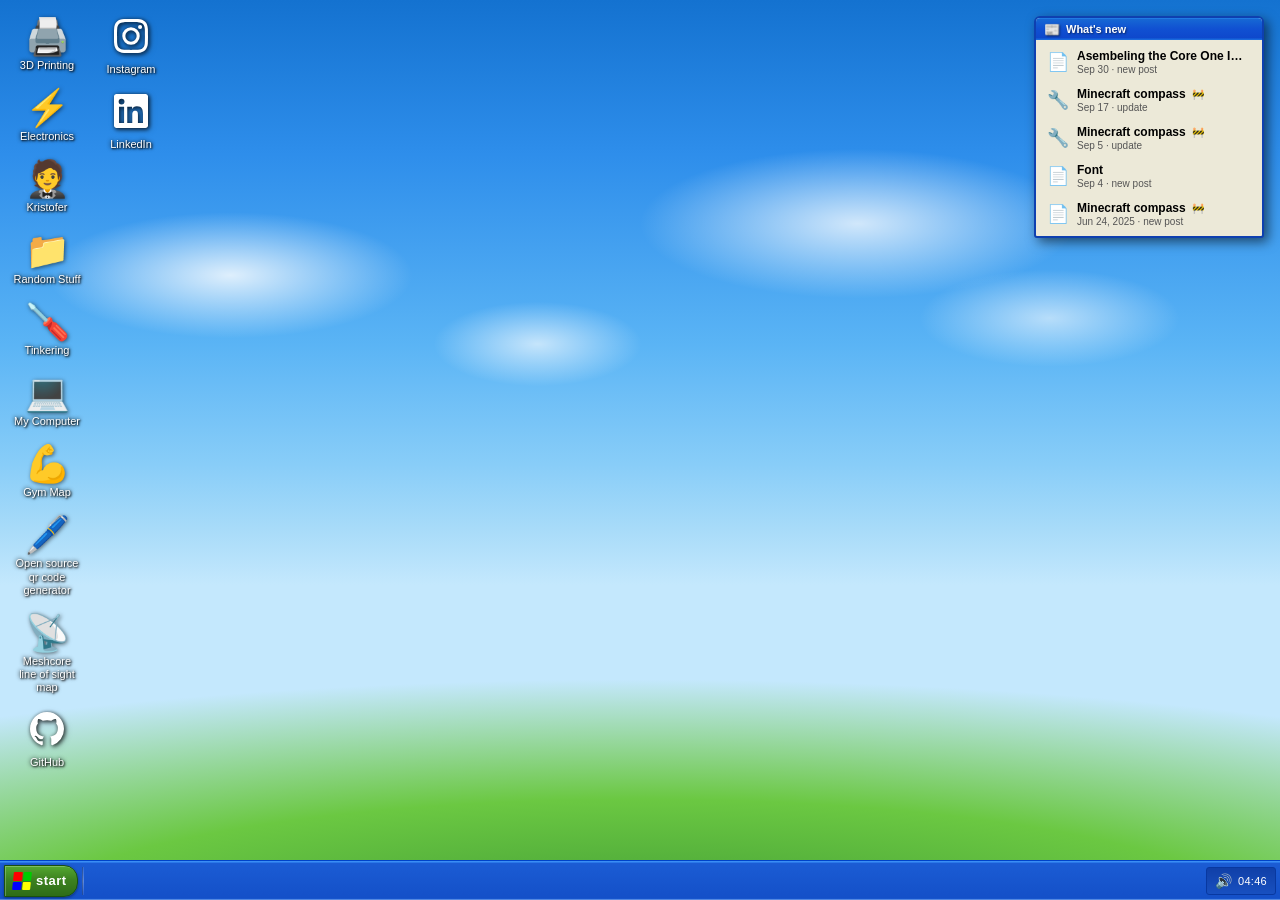
<file: index.html>
<!DOCTYPE html>
<html lang="en">
<head>
  <meta charset="UTF-8">
  <meta name="viewport" content="width=device-width, initial-scale=1.0, viewport-fit=cover">
  <title>MuhCodes Workshop</title>
  <!-- Cache-buster: the host sends no Cache-Control header, so give every
       site file a unique URL per page load and browsers never serve a stale copy. -->
  <script>
    var BUST = '?v=' + Date.now();
    document.write('<link rel="stylesheet" href="style.css' + BUST + '">');
  </script>
</head>
<body>

  <!-- ─── Desktop ──────────────────────────────────── -->
  <div id="desktop" role="main">
    <div id="desktop-icons" role="list" aria-label="Desktop icons"></div>
    <div id="windows-container" aria-live="polite"></div>
  </div>

  <!-- ─── Taskbar ───────────────────────────────────── -->
  <div id="taskbar" role="navigation" aria-label="Taskbar">
    <button id="start-btn" aria-haspopup="true" aria-expanded="false" aria-controls="start-menu">
      <span class="win-flag" aria-hidden="true">
        <span class="flag-tl"></span><span class="flag-tr"></span>
        <span class="flag-bl"></span><span class="flag-br"></span>
      </span>
      <span class="start-label">start</span>
    </button>

    <div id="taskbar-divider" aria-hidden="true"></div>
    <div id="taskbar-windows" role="list" aria-label="Open windows"></div>

    <div id="system-tray" aria-label="System tray">
      <span class="tray-icon" title="Volume" aria-hidden="true">🔊</span>
      <span id="clock" role="timer" aria-label="Current time"></span>
    </div>
  </div>

  <!-- ─── Start Menu ────────────────────────────────── -->
  <div id="start-menu" role="dialog" aria-label="Start Menu" hidden>
    <div id="start-menu-header">
      <div class="user-avatar" aria-hidden="true">🧑‍💻</div>
      <span id="start-menu-username">MuhCodes</span>
    </div>
    <div id="start-menu-body">
      <div id="start-menu-left" role="list"></div>
      <div id="start-menu-separator" aria-hidden="true"></div>
      <div id="start-menu-right" role="list"></div>
    </div>
    <div id="start-menu-footer">
      <button class="footer-btn" onclick="doShutDown()">
        <span aria-hidden="true">🔴</span> Shut Down
      </button>
    </div>
  </div>

  <!-- ─── Shut-down overlay (easter egg) ───────────── -->
  <div id="shutdown-overlay" hidden aria-modal="true" role="dialog">
    <div id="shutdown-dialog">
      <div id="shutdown-logo" aria-hidden="true">
        <span class="sd-flag">
          <span class="flag-tl"></span><span class="flag-tr"></span>
          <span class="flag-bl"></span><span class="flag-br"></span>
        </span>
        <span>Windows <em>XP</em></span>
      </div>
      <p>It is now safe to close your browser.</p>
      <button onclick="document.getElementById('shutdown-overlay').hidden=true">
        Wait — actually keep it open
      </button>
    </div>
  </div>

  <script>
    document.write('<script src="content.js' + BUST + '"><\/script>');
    document.write('<script src="app.js' + BUST + '"><\/script>');
  </script>
</body>
</html>
</file>
<file: style.css>
/* ════════════════════════════════════════════════════
   MuhCodes Workshop — Windows XP Luna Theme
   ════════════════════════════════════════════════════ */

/* ── Variables ──────────────────────────────────── */
:root {
  --title-h: 28px;
  --taskbar-h: 40px;
  --xp-blue-hi:   #4EA6FD;
  --xp-blue-mid:  #1A5FD4;
  --xp-blue-lo:   #0E40B0;
  --xp-title-lo:  #0831D9;
  --xp-border:    #0831D9;
  --xp-inactive:  #7A96DF;
  --xp-panel:     #ECE9D8;
  --xp-panel-dk:  #D4D0C8;
  --win-shadow:   4px 4px 12px rgba(0,0,0,.55);
  --start-green:  #3D8220;
  --start-hi:     #54A830;
  --font:         'Tahoma', 'Segoe UI', Arial, sans-serif;
}

/* ── Reset ──────────────────────────────────────── */
*, *::before, *::after { box-sizing: border-box; margin: 0; padding: 0; }
[hidden] { display: none !important; }

html, body {
  width: 100%; height: 100%;
  overflow: hidden;
  font-family: var(--font);
  font-size: 12px;
  color: #000;
  user-select: none;
}

/* ══════════════════════════════════════════════════
   DESKTOP — Bliss wallpaper approximation
   ══════════════════════════════════════════════════ */
#desktop {
  position: fixed;
  inset: 0 0 var(--taskbar-h) 0;
  overflow: hidden;
  background:
    /* clouds */
    radial-gradient(ellipse 260px 90px  at 18% 32%, rgba(255,255,255,.82) 0%, transparent 70%),
    radial-gradient(ellipse 320px 110px at 67% 26%, rgba(255,255,255,.76) 0%, transparent 68%),
    radial-gradient(ellipse 160px 65px  at 42% 40%, rgba(255,255,255,.65) 0%, transparent 65%),
    radial-gradient(ellipse 200px 75px  at 82% 37%, rgba(255,255,255,.58) 0%, transparent 65%),
    /* green hills */
    radial-gradient(ellipse 190% 58% at 50% 108%,
      #3a9428 0%, #56b23c 14%, #6bc842 26%, rgba(100,190,55,0) 50%),
    /* sky */
    linear-gradient(180deg,
      #1472D0 0%, #2E8EEB 18%, #5AB4F5 40%,
      #88CDF8 54%, #AADCF9 62%, #C4E8FD 68%);
}

/* ── Desktop Icons ──────────────────────────────── */
#desktop-icons {
  display: flex;
  flex-direction: column;
  flex-wrap: wrap;
  align-content: flex-start;
  height: 100%;
  padding: 12px 270px 12px 8px; /* right gutter keeps icons clear of #whats-new */
  gap: 6px;
  pointer-events: none; /* let clicks fall through to desktop bg */
}

.desktop-icon {
  display: flex;
  flex-direction: column;
  align-items: center;
  width: 78px;
  padding: 6px 4px 4px;
  border-radius: 4px;
  cursor: pointer;
  pointer-events: all;
  gap: 4px;
  border: 1px solid transparent;
  outline: none;
}

.desktop-icon:focus { border-color: rgba(255,255,255,.5); }

.desktop-icon.selected {
  background: rgba(10, 60, 180, .45);
  border-color: rgba(180, 210, 255, .7);
}

.icon-image {
  font-size: 36px;
  line-height: 1;
  filter: drop-shadow(1px 1px 2px rgba(0,0,0,.55));
}

/* SVG icons (social) */
.icon-image svg {
  width: 36px; height: 36px;
  filter: drop-shadow(1px 1px 2px rgba(0,0,0,.55));
}

.icon-label {
  font-size: 11px;
  color: #fff;
  text-shadow: 1px 1px 2px #000, 0 0 4px #000;
  text-align: center;
  word-break: break-word;
  line-height: 1.2;
  max-width: 72px;
}

/* ── "What's new" desktop gadget ───────────────── */
#whats-new {
  position: absolute;
  top: 16px;
  right: 16px;
  width: 230px;
  z-index: 5;                 /* above wallpaper, below windows (z ≥ 100) */
  pointer-events: auto;
  background: var(--xp-panel);
  border: 2px solid var(--xp-blue-lo);
  border-radius: 6px 6px 3px 3px;
  box-shadow: var(--win-shadow);
  font-family: var(--font);
  font-size: 12px;
  overflow: hidden;
}

.gadget-titlebar {
  display: flex;
  align-items: center;
  gap: 6px;
  height: 22px;
  padding: 0 8px;
  background: linear-gradient(180deg,
    #2E93F8 0%, #1668D4 4%, #1050D2 50%,
    #0E48CC 90%, #1460D8 95%, #2070E0 100%);
  color: #fff;
  font-size: 11px;
  font-weight: bold;
  text-shadow: 1px 1px 2px rgba(0,0,0,.5);
  user-select: none;
}

.gadget-icon { font-size: 13px; }

.gadget-body {
  display: flex;
  flex-direction: column;
  gap: 2px;
  padding: 4px;
  max-height: 260px;
  overflow-y: auto;
}

.gadget-item {
  display: flex;
  align-items: center;
  gap: 8px;
  padding: 4px 6px;
  border-radius: 2px;
  border: 1px solid transparent;
  cursor: pointer;
  min-width: 0;
}

.gadget-item:hover  { background: #EEF3FB; border-color: #316AC5; }
.gadget-item:active { background: #D8E8F8; }
.gadget-item:focus-visible { outline: 1px dotted #000; outline-offset: -3px; }

.gadget-item-icon { font-size: 18px; flex-shrink: 0; }

.gadget-item-text { min-width: 0; }

.gadget-item-title {
  font-size: 12px;
  font-weight: bold;
  color: #000;
  white-space: nowrap;
  overflow: hidden;
  text-overflow: ellipsis;
}

.gadget-item-meta { font-size: 10px; color: #555; margin-top: 1px; }

/* ══════════════════════════════════════════════════
   TASKBAR
   ══════════════════════════════════════════════════ */
#taskbar {
  position: fixed;
  bottom: 0; left: 0; right: 0;
  height: var(--taskbar-h);
  display: flex;
  align-items: center;
  gap: 4px;
  padding: 0 4px;
  background: linear-gradient(180deg,
    #4095F8 0%, #3183F0 3%, #1B5CD4 6%,
    #1450C8 94%, #1758D0 97%, #2068DC 100%);
  border-top: 1px solid #0043C8;
  box-shadow: 0 -1px 0 rgba(255,255,255,.25) inset;
  z-index: 9000;
}

/* ── Start Button ───────────────────────────────── */
#start-btn {
  display: flex;
  align-items: center;
  gap: 5px;
  height: 32px;
  padding: 0 10px 0 8px;
  background: linear-gradient(180deg, var(--start-hi) 0%, var(--start-green) 45%, #2e6c18 100%);
  border: 1px solid #1a5010;
  border-radius: 0 14px 14px 0;
  color: #fff;
  font-family: var(--font);
  font-size: 13px;
  font-weight: bold;
  cursor: pointer;
  box-shadow: 1px 1px 0 rgba(255,255,255,.25) inset, 0 1px 3px rgba(0,0,0,.4);
  flex-shrink: 0;
}

#start-btn:hover { background: linear-gradient(180deg, #68C038 0%, #4A9E28 45%, #3a7e1e 100%); }
#start-btn:active { background: linear-gradient(180deg, #3a7e1e 0%, #2a6010 100%); }

/* XP windows logo (4-colour flag) */
.win-flag, .sd-flag {
  display: inline-grid;
  grid-template-columns: 1fr 1fr;
  gap: 1px;
  width: 18px; height: 18px;
  transform: skewX(-6deg);
}
.win-flag span, .sd-flag span { border-radius: 1px; }
.flag-tl { background: #F00; }
.flag-tr { background: #0C0; }
.flag-bl { background: #00F; }
.flag-br { background: #FF0; }
.sd-flag { width: 28px; height: 28px; }

.start-label { text-transform: lowercase; letter-spacing: 0.5px; }

/* ── Taskbar divider ────────────────────────────── */
#taskbar-divider {
  width: 2px; height: 28px;
  background: linear-gradient(180deg, rgba(255,255,255,.1), rgba(255,255,255,.3), rgba(255,255,255,.1));
  border-left: 1px solid rgba(0,0,0,.25);
  flex-shrink: 0;
}

/* ── Open-window buttons ────────────────────────── */
#taskbar-windows {
  flex: 1;
  display: flex;
  align-items: center;
  gap: 3px;
  overflow: hidden;
  min-width: 0;
}

.taskbar-win-btn {
  display: flex;
  align-items: center;
  gap: 5px;
  height: 28px;
  max-width: 160px;
  min-width: 60px;
  padding: 0 6px;
  background: linear-gradient(180deg, #3570C8 0%, #1848A8 100%);
  border: 1px solid #0838A0;
  border-bottom-color: #082888;
  border-radius: 3px;
  color: #fff;
  font-family: var(--font);
  font-size: 11px;
  cursor: pointer;
  white-space: nowrap;
  overflow: hidden;
  text-overflow: ellipsis;
  box-shadow: 1px 0 0 rgba(255,255,255,.15) inset;
  flex-shrink: 0;
}

.taskbar-win-btn .tw-icon { font-size: 14px; flex-shrink: 0; }
.taskbar-win-btn .tw-label { overflow: hidden; text-overflow: ellipsis; }

.taskbar-win-btn:hover { background: linear-gradient(180deg, #4888E0 0%, #2460C0 100%); }

.taskbar-win-btn.active {
  background: linear-gradient(180deg, #1040A0 0%, #1850B8 100%);
  border-style: inset;
  box-shadow: 0 0 0 1px rgba(0,0,0,.3) inset;
}

/* ── System Tray / Clock ────────────────────────── */
#system-tray {
  display: flex;
  align-items: center;
  gap: 6px;
  height: 28px;
  padding: 0 8px;
  background: linear-gradient(180deg, #1040A8 0%, #1850C0 100%);
  border: 1px solid #0838A0;
  border-radius: 3px;
  color: #fff;
  font-size: 11px;
  flex-shrink: 0;
}

.tray-icon { font-size: 14px; cursor: default; }
#clock { font-size: 11px; letter-spacing: 0.3px; white-space: nowrap; }

/* ══════════════════════════════════════════════════
   START MENU
   ══════════════════════════════════════════════════ */
#start-menu {
  position: fixed;
  bottom: var(--taskbar-h);
  left: 0;
  width: 380px;
  background: #fff;
  border: 2px solid var(--xp-blue-lo);
  border-radius: 8px 8px 0 0;
  box-shadow: 3px 0 8px rgba(0,0,0,.5);
  z-index: 9500;
  overflow: hidden;
}

#start-menu-header {
  display: flex;
  align-items: center;
  gap: 10px;
  padding: 8px 12px;
  background: linear-gradient(180deg, #1462D4, #1050B8);
  color: #fff;
}

.user-avatar { font-size: 32px; }
#start-menu-username { font-size: 14px; font-weight: bold; }

#start-menu-body {
  display: flex;
  height: 280px;
}

#start-menu-left {
  flex: 1;
  padding: 8px 4px;
  border-right: 1px solid #ccc;
  overflow-y: auto;
}

#start-menu-right {
  width: 145px;
  padding: 8px 4px;
  background: #EEF3FB;
  overflow-y: auto;
}

.start-section-title {
  font-size: 10px;
  color: #666;
  text-transform: uppercase;
  letter-spacing: 1px;
  padding: 4px 10px 2px;
}

.start-item {
  display: flex;
  align-items: center;
  gap: 8px;
  padding: 5px 10px;
  border-radius: 3px;
  cursor: pointer;
  font-size: 12px;
}

.start-item:hover { background: #316AC5; color: #fff; }

.start-item-icon { font-size: 20px; flex-shrink: 0; }

.start-separator {
  height: 1px;
  background: #ccc;
  margin: 4px 8px;
}

#start-menu-footer {
  display: flex;
  justify-content: flex-end;
  padding: 6px 10px;
  background: var(--xp-panel-dk);
  border-top: 1px solid #aaa;
}

.footer-btn {
  display: flex;
  align-items: center;
  gap: 5px;
  padding: 4px 12px;
  background: linear-gradient(180deg, #f4f4f0, #d8d4cc);
  border: 1px solid #888;
  border-radius: 3px;
  font-family: var(--font);
  font-size: 12px;
  cursor: pointer;
}
.footer-btn:hover { background: linear-gradient(180deg, #fff, #e4e0d8); }

/* ══════════════════════════════════════════════════
   WINDOWS
   ══════════════════════════════════════════════════ */
.window {
  position: absolute;
  display: flex;
  flex-direction: column;
  min-width: 280px;
  min-height: 200px;
  background: var(--xp-panel);
  border: 3px solid var(--xp-blue-lo);
  border-radius: 8px 8px 4px 4px;
  box-shadow: var(--win-shadow);
  overflow: hidden;
}

/* ── Title Bar ──────────────────────────────────── */
.window-titlebar {
  display: flex;
  align-items: center;
  justify-content: space-between;
  height: var(--title-h);
  padding: 0 3px 0 6px;
  background: linear-gradient(180deg,
    #2E93F8 0%, #1668D4 4%, #1050D2 50%,
    #0E48CC 90%, #1460D8 95%, #2070E0 100%);
  border-radius: 5px 5px 0 0;
  cursor: default;
  flex-shrink: 0;
}

.window:not(.window-active) .window-titlebar {
  background: linear-gradient(180deg, #8EA8D8 0%, #6888C0 50%, #5878B4 100%);
}

.window-title-left {
  display: flex;
  align-items: center;
  gap: 6px;
  overflow: hidden;
  flex: 1;
}

.window-icon { font-size: 14px; flex-shrink: 0; }

.window-title-text {
  color: #fff;
  font-size: 12px;
  font-weight: bold;
  white-space: nowrap;
  overflow: hidden;
  text-overflow: ellipsis;
  text-shadow: 1px 1px 2px rgba(0,0,0,.5);
}

/* ── Window Control Buttons ─────────────────────── */
.window-controls {
  display: flex;
  gap: 2px;
  align-items: center;
  flex-shrink: 0;
}

.win-btn {
  width: 22px; height: 21px;
  background: linear-gradient(180deg, #58A0FC, #2060D8);
  border: 1px solid #0838A8;
  border-radius: 3px;
  color: #fff;
  font-size: 11px;
  font-weight: bold;
  font-family: var(--font);
  cursor: pointer;
  display: flex;
  align-items: center;
  justify-content: center;
  line-height: 1;
  padding: 0;
  box-shadow: 0 1px 0 rgba(255,255,255,.3) inset;
}

.win-btn:hover  { background: linear-gradient(180deg, #80C0FF, #3878F0); }
.win-btn:active { background: linear-gradient(180deg, #2060D8, #1040B0); transform: scale(.95); }

.btn-close:hover { background: linear-gradient(180deg, #FF6060, #CC1010); }

/* ── Menu Bar / Toolbar ─────────────────────────── */
.window-menubar {
  display: flex;
  align-items: center;
  gap: 0;
  padding: 2px 4px;
  background: var(--xp-panel);
  border-bottom: 1px solid #b8b4ac;
  flex-shrink: 0;
  font-size: 11px;
}

.menu-btn {
  padding: 1px 6px;
  border: 1px solid transparent;
  border-radius: 2px;
  cursor: pointer;
  background: none;
  font-family: var(--font);
  font-size: 11px;
}

.menu-btn:hover { background: #316AC5; color: #fff; border-color: #1B48A0; }

/* ── Address Bar ────────────────────────────────── */
.window-addressbar {
  display: flex;
  align-items: center;
  gap: 4px;
  padding: 3px 6px;
  background: var(--xp-panel);
  border-bottom: 1px solid #b8b4ac;
  flex-shrink: 0;
  font-size: 11px;
}

.addr-label { color: #555; flex-shrink: 0; }

.addr-input {
  flex: 1;
  height: 20px;
  padding: 1px 4px;
  border: 2px inset #ccc;
  background: #fff;
  font-family: var(--font);
  font-size: 11px;
  color: #333;
  outline: none;
}

/* ── Window Content ─────────────────────────────── */
.window-content {
  flex: 1;
  overflow: auto;
  background: #fff;
}

/* Folder explorer layout */
.folder-view {
  padding: 8px;
  display: flex;
  flex-direction: column;
  gap: 2px;
}

.folder-empty {
  padding: 32px;
  text-align: center;
  color: #888;
  font-style: italic;
}

/* Post list item */
.post-item {
  display: flex;
  align-items: center;
  gap: 10px;
  padding: 6px 8px;
  border-radius: 2px;
  cursor: pointer;
  border: 1px solid transparent;
}

.post-item:hover { background: #EEF3FB; border-color: #316AC5; }
.post-item:active { background: #D8E8F8; }

.post-item-icon { font-size: 24px; flex-shrink: 0; }

.post-item-title { font-size: 12px; font-weight: bold; color: #000; }
.post-item-meta  { font-size: 11px; color: #555; margin-top: 1px; }
.post-item-excerpt { font-size: 11px; color: #777; margin-top: 1px; }

/* Post content */
.post-content {
  padding: 20px 24px;
  max-width: 680px;
  line-height: 1.6;
  user-select: text;
}

.post-content h2 { font-size: 18px; margin-bottom: 4px; color: #1a1a6e; }
.post-content h3 { font-size: 14px; margin: 16px 0 6px; color: #333; border-bottom: 1px solid #ddd; padding-bottom: 2px; }
.post-content p  { margin-bottom: 10px; font-size: 12px; }
.post-content ul { margin: 0 0 10px 20px; }
.post-content li { font-size: 12px; margin-bottom: 4px; }
.post-content a  { color: #0060C0; }
.post-content a:hover { color: #003090; }
.post-content img { max-width: 100%; height: auto; display: block; margin: 10px 0; }

/* Post layout: content fills the window, status bar pinned to the bottom */
.post-wrap { display: flex; flex-direction: column; min-height: 100%; }
.post-wrap .post-content { flex: 1; }
.post-statusbar {
  position: sticky;
  bottom: 0;
  display: flex;
  justify-content: space-between;
  align-items: center;
  gap: 8px;
}
.copy-link-btn {
  padding: 1px 8px;
  border: 1px solid #7a7a7a;
  border-radius: 3px;
  background: linear-gradient(#fff, #ece9d8);
  font-family: var(--font);
  font-size: 11px;
  cursor: pointer;
}
.copy-link-btn:hover { border-color: #316AC5; background: linear-gradient(#fff, #dbe9ff); }
.copy-link-btn:disabled { color: #2a7a2a; cursor: default; }

.post-content pre {
  background: #1e1e1e;
  color: #d4d4d4;
  padding: 12px 14px;
  border-radius: 4px;
  overflow-x: auto;
  margin: 10px 0;
  font-size: 11px;
  line-height: 1.5;
  user-select: text;
}

.post-content code {
  font-family: 'Courier New', Courier, monospace;
}

.post-meta {
  font-size: 11px !important;
  color: #888 !important;
  margin-bottom: 14px !important;
}

.post-content hr { border: 0; border-top: 1px solid #ccc; margin: 14px 0; }
.post-content ol { margin: 0 0 10px 20px; }

/* Work-in-progress badge */
.post-wip-badge {
  display: inline-block;
  font-size: 11px;
  font-weight: bold;
  color: #5a4a00;
  background: #fff3b0;
  border: 1px solid #c9a400;
  border-radius: 3px;
  padding: 1px 8px;
  margin-bottom: 10px;
}
.post-item-wip { font-size: 10px; margin-left: 6px; }

/* Progress updates: dated entries appended below the main post */
.post-updates {
  margin-top: 24px;
  border-top: 1px solid #7f9db9;
  padding-top: 6px;
}
.post-updates::before {
  content: 'Progress updates';
  display: block;
  font-size: 11px;
  font-weight: bold;
  letter-spacing: .06em;
  text-transform: uppercase;
  color: #1a1a6e;
}
.post-update {
  border-top: 2px dashed #b9b9b9;
  margin-top: 14px;
  padding-top: 10px;
}
.post-update-head {
  display: flex;
  flex-wrap: wrap;
  align-items: baseline;
  gap: 8px;
  font-size: 11px;
  color: #555;
  margin-bottom: 8px;
}
.post-update-label { font-weight: bold; }
.post-update-head time { color: #888; }

/* About window */
.about-content {
  padding: 24px;
  user-select: text;
}
.about-content .about-logo { font-size: 48px; margin-bottom: 12px; }
.about-content h2 { font-size: 20px; margin-bottom: 4px; color: #1a1a6e; }
.about-content p  { font-size: 12px; margin-bottom: 8px; line-height: 1.5; }
.about-content hr { border: none; border-top: 1px solid #ddd; margin: 12px 0; }
.about-content a  { color: #0060C0; }
.about-links { display: flex; flex-wrap: wrap; gap: 8px; margin-top: 8px; }
.about-link-btn {
  display: inline-flex;
  align-items: center;
  gap: 5px;
  padding: 4px 12px;
  background: #EEF3FB;
  border: 1px solid #316AC5;
  border-radius: 3px;
  color: #0060C0;
  text-decoration: none;
  font-size: 11px;
  font-family: var(--font);
}
.about-link-btn:hover { background: #316AC5; color: #fff; }

/* ── CV / Résumé window ─────────────────────────── */
.cv-content {
  padding: 20px 24px;
  user-select: text;
  font-size: 12px;
  line-height: 1.5;
}

.cv-header {
  border-bottom: 2px solid #1a1a6e;
  padding-bottom: 12px;
  margin-bottom: 16px;
}

.cv-name {
  font-size: 22px;
  font-weight: bold;
  color: #1a1a6e;
  margin-bottom: 6px;
}

.cv-meta {
  display: flex;
  flex-wrap: wrap;
  gap: 14px;
  color: #555;
  font-size: 11px;
}

.cv-meta a { color: #0060C0; }

.cv-section { margin-bottom: 18px; }

.cv-section-title {
  font-size: 11px;
  font-weight: bold;
  text-transform: uppercase;
  letter-spacing: 1px;
  color: #1a1a6e;
  border-bottom: 1px solid #ddd;
  padding-bottom: 3px;
  margin-bottom: 10px;
}

.cv-skills { display: flex; flex-wrap: wrap; gap: 6px; }

.cv-skill {
  padding: 2px 10px;
  background: #EEF3FB;
  border: 1px solid #316AC5;
  border-radius: 10px;
  font-size: 11px;
  color: #1a1a6e;
}

.cv-job {
  margin-bottom: 14px;
  padding-left: 0;
}

.cv-company {
  display: flex;
  justify-content: space-between;
  align-items: baseline;
  margin-bottom: 4px;
}

.cv-company-name {
  font-weight: bold;
  font-size: 13px;
  color: #111;
}

.cv-duration {
  font-size: 10px;
  color: #888;
  white-space: nowrap;
}

.cv-role {
  padding: 3px 0 3px 14px;
  border-left: 2px solid #ddd;
  margin-bottom: 4px;
}

.cv-role-title  { font-weight: bold; font-size: 12px; }
.cv-role-period { color: #666; font-size: 11px; }
.cv-role-notes  { color: #555; font-size: 11px; margin-top: 3px; font-style: italic; }

/* Status bar at bottom of folder windows */
.window-statusbar {
  padding: 2px 8px;
  background: var(--xp-panel);
  border-top: 1px solid #b8b4ac;
  font-size: 11px;
  color: #555;
  flex-shrink: 0;
}

/* ── Resize handles (desktop only) ─────────────── */
.resize-handle { position: absolute; z-index: 2; }
.rh-n  { top: 0;    left: 10px; right: 10px;  height: 5px; cursor: n-resize; }
.rh-s  { bottom: 0; left: 10px; right: 10px;  height: 5px; cursor: s-resize; }
.rh-e  { right: 0;  top: 10px;  bottom: 10px; width: 5px;  cursor: e-resize; }
.rh-w  { left: 0;   top: 10px;  bottom: 10px; width: 5px;  cursor: w-resize; }
.rh-ne { top: 0;    right: 0;  width: 10px; height: 10px; cursor: ne-resize; }
.rh-nw { top: 0;    left: 0;   width: 10px; height: 10px; cursor: nw-resize; }
.rh-se { bottom: 0; right: 0;  width: 14px; height: 14px; cursor: se-resize; }
.rh-sw { bottom: 0; left: 0;   width: 10px; height: 10px; cursor: sw-resize; }

/* XP-style grip in the bottom-right corner */
.rh-se::after {
  content: '';
  position: absolute;
  right: 2px; bottom: 2px;
  width: 9px; height: 9px;
  background:
    radial-gradient(circle at 1.5px 1.5px, #7a7a72 1px, transparent 1.3px) 0 0 / 3px 3px;
  clip-path: polygon(100% 0, 100% 100%, 0 100%);
  pointer-events: none;
}

.window-maximized .resize-handle { display: none; }

/* Don't let iframes/text eat mouse events mid-resize */
.window-resizing { user-select: none; }
.window-resizing .window-content { pointer-events: none; }

/* ── Scrollbar styling (Webkit) ─────────────────── */
.window-content::-webkit-scrollbar { width: 16px; }
.window-content::-webkit-scrollbar-track { background: var(--xp-panel); }
.window-content::-webkit-scrollbar-thumb {
  background: linear-gradient(90deg, #b0b0a8, #d8d4cc);
  border: 1px solid #888;
}
.window-content::-webkit-scrollbar-thumb:hover {
  background: linear-gradient(90deg, #9090a0, #c4c0b8);
}
.window-content::-webkit-scrollbar-button {
  background: var(--xp-panel-dk);
  border: 1px solid #888;
  display: block;
  height: 16px;
}

/* ══════════════════════════════════════════════════
   SHUT-DOWN OVERLAY
   ══════════════════════════════════════════════════ */
#shutdown-overlay {
  position: fixed;
  inset: 0;
  background: #000;
  display: flex;
  align-items: center;
  justify-content: center;
  z-index: 99999;
}

#shutdown-dialog {
  color: #fff;
  text-align: center;
  display: flex;
  flex-direction: column;
  align-items: center;
  gap: 20px;
}

#shutdown-logo {
  display: flex;
  flex-direction: column;
  align-items: center;
  gap: 10px;
  font-size: 24px;
}

#shutdown-logo em { font-style: normal; font-size: 28px; color: #4CA8FF; }

#shutdown-dialog p { font-size: 14px; color: #ccc; }

#shutdown-dialog button {
  padding: 8px 20px;
  background: #1a4080;
  border: 1px solid #4888D0;
  color: #fff;
  font-family: var(--font);
  font-size: 12px;
  border-radius: 3px;
  cursor: pointer;
}
#shutdown-dialog button:hover { background: #2060B0; }

/* ══════════════════════════════════════════════════
   MOBILE — windows go fullscreen, icons in grid
   ══════════════════════════════════════════════════ */
@media (max-width: 700px) {
  :root { --taskbar-h: 48px; }

  #desktop { overflow-y: auto; overflow-x: hidden; }

  #desktop-icons {
    flex-direction: row;
    flex-wrap: wrap;
    justify-content: flex-start;
    align-content: flex-start;
    height: auto;
    min-height: auto;
    padding: 16px;
    gap: 12px;
  }

  .desktop-icon { width: 72px; }

  /* Gadget flows below the icon grid on mobile */
  #whats-new {
    position: static;
    width: auto;
    margin: 0 16px 16px;
  }
  .gadget-body { max-height: none; }

  /* Windows go full-screen on mobile */
  .window {
    position: fixed !important;
    left: 0 !important; top: 0 !important;
    width: 100% !important;
    height: calc(100% - var(--taskbar-h)) !important;
    border-radius: 0 !important;
    border-left: none !important;
    border-right: none !important;
    border-top: none !important;
  }

  .resize-handle { display: none; }

  /* Larger title bar for touch */
  .window-titlebar { height: 36px; padding: 0 4px 0 8px; }
  .win-btn { width: 28px; height: 26px; font-size: 14px; }

  /* Start menu as bottom sheet */
  #start-menu {
    width: 100%;
    border-radius: 12px 12px 0 0;
  }

  #start-menu-body { height: 240px; }

  .taskbar-win-btn { max-width: 120px; }

  .start-label { display: none; }
  #start-btn { padding: 0 10px; }
}

@media (max-width: 400px) {
  .taskbar-win-btn { max-width: 80px; font-size: 10px; }
  #start-menu-right { width: 120px; }
}
</file>
